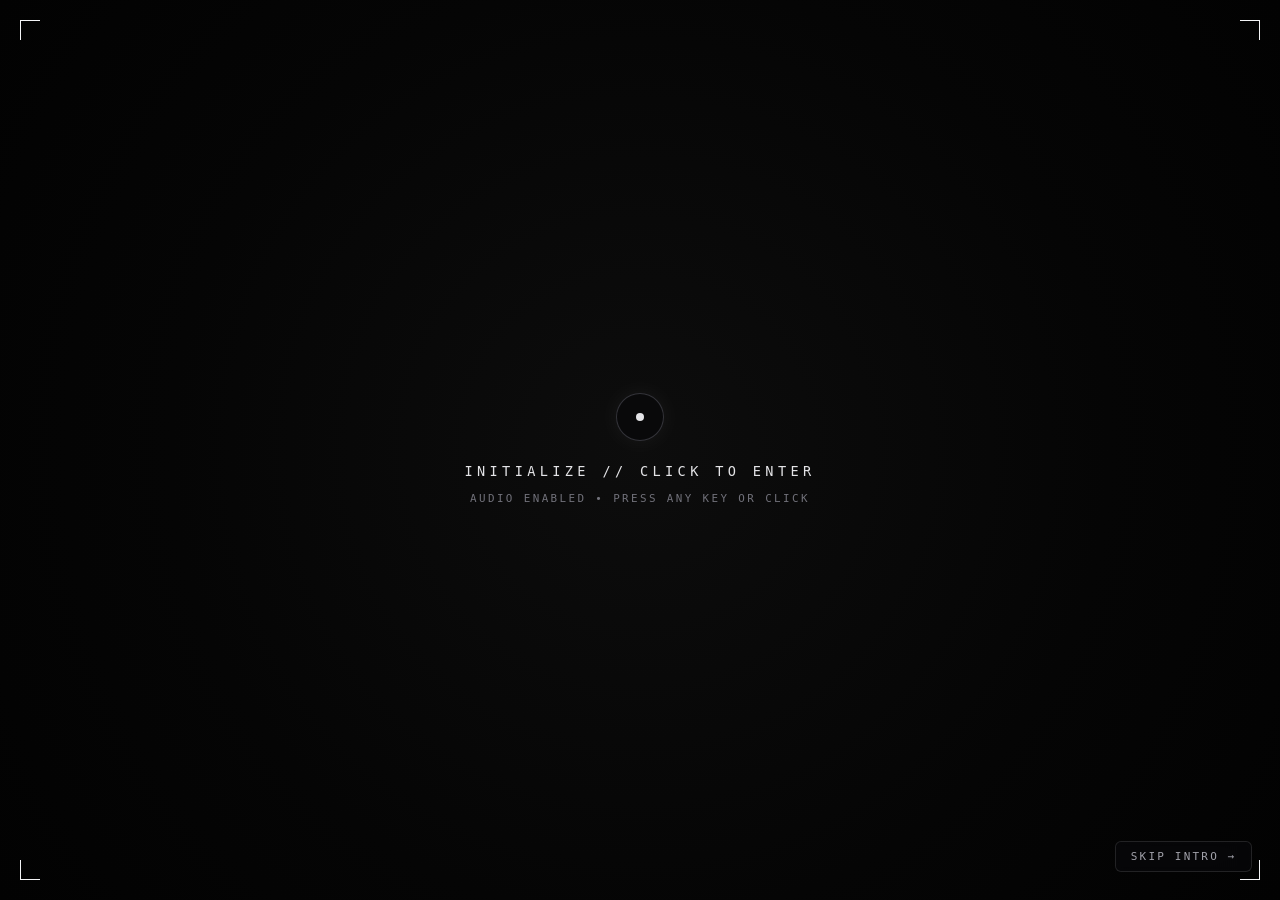
<file: frontend/index.html>
<!DOCTYPE html>
<html lang="en" data-theme="dark">
<head>
  <meta charset="UTF-8" />
  <meta name="viewport" content="width=device-width, initial-scale=1.0" />
  <title>CITADEL — One Platform. Multiple Possibilities.</title>
  <meta name="description" content="CITADEL is a centralized modular platform for powerful digital tools, security utilities, and intelligent solutions." />
  <link rel="icon" type="image/png" href="/assets/logos/favicon.png" />
  <script>
    (function () {
      try {
        var saved = localStorage.getItem("citadel_theme");
        var theme = saved === "light" || saved === "dark" ? saved : "dark";
        document.documentElement.setAttribute("data-theme", theme);
      } catch (e) {
        document.documentElement.setAttribute("data-theme", "dark");
      }
    })();
  </script>
  <link rel="stylesheet" href="/frontend/styles/dark-theme.css" />
  <link rel="stylesheet" href="/frontend/styles/light-theme.css" />
  <link rel="stylesheet" href="/frontend/styles/base.css" />
  <link rel="stylesheet" href="/frontend/styles/intro.css" />
</head>
<body>
  <div id="citadel-app" class="app-shell">
    <header id="citadel-navbar" class="navbar-root"></header>

    <main id="app-view" class="main-view" tabindex="-1" aria-live="polite"></main>

    <footer id="citadel-footer" class="footer-root"></footer>

    <aside id="citadel-music-player" class="music-player-dock" aria-label="Background Music Control"></aside>
  </div>

  <script type="module" src="/frontend/js/router.js"></script>
</body>
</html>
</file>
<file: frontend/styles/dark-theme.css>
/* CITADEL Dark Theme (Default) */
:root,
html[data-theme="dark"] {
  color-scheme: dark;

  /* Core Surfaces */
  --bg-primary: #07090e;
  --bg-secondary: #0d1118;
  --bg-elevated: #121822;
  --surface-card: #131924;
  --surface-card-hover: #192231;
  --surface-subtle: #0f141d;
  --surface-input: #0b0f17;
  --surface-nav: rgba(7, 9, 14, 0.86);
  --surface-dock: rgba(15, 20, 29, 0.94);

  /* Brand Logo Contrast Plate (preserves original logo appearance) */
  --logo-plate-bg: #ffffff;
  --logo-plate-border: rgba(255, 255, 255, 0.16);
  --logo-plate-shadow: 0 4px 18px rgba(0, 0, 0, 0.45);

  /* Typography */
  --text-primary: #f2f5fa;
  --text-secondary: #98a4b8;
  --text-muted: #6b778c;
  --text-inverse: #07090e;

  /* Restrained Cybersecurity Accents */
  --accent-primary: #38bdf8;
  --accent-primary-hover: #7dd3fc;
  --accent-soft: rgba(56, 189, 248, 0.12);
  --accent-border: rgba(56, 189, 248, 0.32);

  /* Semantic Status */
  --status-success: #10b981;
  --status-success-bg: rgba(16, 185, 129, 0.12);
  --status-success-border: rgba(16, 185, 129, 0.3);
  --status-danger: #f87171;
  --status-danger-bg: rgba(248, 113, 113, 0.12);
  --status-danger-border: rgba(248, 113, 113, 0.3);
  --status-info: #60a5fa;
  --status-info-bg: rgba(96, 165, 250, 0.12);
  --status-info-border: rgba(96, 165, 250, 0.3);

  /* Borders & Shadows */
  --border-subtle: rgba(255, 255, 255, 0.08);
  --border-strong: rgba(255, 255, 255, 0.16);
  --shadow-sm: 0 2px 10px rgba(0, 0, 0, 0.35);
  --shadow-md: 0 12px 32px rgba(0, 0, 0, 0.48);
  --shadow-lg: 0 20px 52px rgba(0, 0, 0, 0.6);

  /* Canvas Grid */
  --grid-line: rgba(56, 189, 248, 0.08);
  --grid-node: rgba(56, 189, 248, 0.32);
}
</file>
<file: frontend/styles/light-theme.css>
/* CITADEL Light Theme */
html[data-theme="light"] {
  color-scheme: light;

  /* Core Surfaces */
  --bg-primary: #f6f8fb;
  --bg-secondary: #edf1f6;
  --bg-elevated: #ffffff;
  --surface-card: #ffffff;
  --surface-card-hover: #f9fbfd;
  --surface-subtle: #f1f5f9;
  --surface-input: #ffffff;
  --surface-nav: rgba(255, 255, 255, 0.9);
  --surface-dock: rgba(255, 255, 255, 0.95);

  /* Brand Logo Contrast Plate (blends seamlessly on light theme) */
  --logo-plate-bg: #ffffff;
  --logo-plate-border: rgba(15, 23, 42, 0.1);
  --logo-plate-shadow: 0 2px 10px rgba(15, 23, 42, 0.06);

  /* Typography */
  --text-primary: #0f172a;
  --text-secondary: #475569;
  --text-muted: #64748b;
  --text-inverse: #ffffff;

  /* Restrained Cybersecurity Accents */
  --accent-primary: #0284c7;
  --accent-primary-hover: #0369a1;
  --accent-soft: rgba(2, 132, 199, 0.1);
  --accent-border: rgba(2, 132, 199, 0.3);

  /* Semantic Status */
  --status-success: #047857;
  --status-success-bg: rgba(4, 120, 87, 0.1);
  --status-success-border: rgba(4, 120, 87, 0.25);
  --status-danger: #b91c1c;
  --status-danger-bg: rgba(185, 28, 28, 0.08);
  --status-danger-border: rgba(185, 28, 28, 0.25);
  --status-info: #1d4ed8;
  --status-info-bg: rgba(29, 78, 216, 0.08);
  --status-info-border: rgba(29, 78, 216, 0.24);

  /* Borders & Shadows */
  --border-subtle: rgba(15, 23, 42, 0.09);
  --border-strong: rgba(15, 23, 42, 0.18);
  --shadow-sm: 0 2px 8px rgba(15, 23, 42, 0.05);
  --shadow-md: 0 10px 28px rgba(15, 23, 42, 0.08);
  --shadow-lg: 0 18px 42px rgba(15, 23, 42, 0.12);

  /* Canvas Grid */
  --grid-line: rgba(2, 132, 199, 0.09);
  --grid-node: rgba(2, 132, 199, 0.28);
}
</file>
<file: frontend/styles/base.css>
/* CITADEL Base Stylesheet — Responsive, Theme-Aware, Modular */

*,
*::before,
*::after {
  box-sizing: border-box;
  margin: 0;
  padding: 0;
}

html {
  font-size: 16px;
  scroll-behavior: smooth;
}

body {
  font-family: "Inter", -apple-system, BlinkMacSystemFont, "Segoe UI", Roboto, "Helvetica Neue", Arial, sans-serif;
  background-color: var(--bg-primary);
  color: var(--text-primary);
  line-height: 1.6;
  min-height: 100vh;
  transition: background-color 0.22s ease, color 0.22s ease;
  -webkit-font-smoothing: antialiased;
}

a {
  color: inherit;
  text-decoration: none;
}

button,
input,
textarea {
  font-family: inherit;
  color: inherit;
}

img {
  max-width: 100%;
  display: block;
}

.mono {
  font-family: "JetBrains Mono", "Fira Code", ui-monospace, SFMono-Regular, Menlo, Monaco, Consolas, monospace;
}

.hidden {
  display: none !important;
}

/* App Shell */
.app-shell {
  min-height: 100vh;
  display: flex;
  flex-direction: column;
}

.main-view {
  flex: 1 0 auto;
  width: 100%;
  padding-bottom: 2.25rem;
}

.container {
  width: 100%;
  max-width: 1160px;
  margin: 0 auto;
  padding: 0 1.5rem;
}

.container-narrow {
  max-width: 880px;
}

/* ================= NAVBAR ================= */
.navbar-root {
  position: sticky;
  top: 0;
  z-index: 100;
  background: var(--surface-nav);
  backdrop-filter: blur(14px);
  -webkit-backdrop-filter: blur(14px);
  border-bottom: 1px solid var(--border-subtle);
  transition: background-color 0.22s ease, border-color 0.22s ease;
}

.navbar-inner {
  max-width: 1160px;
  margin: 0 auto;
  padding: 0.75rem 4.25rem 0.75rem 1.5rem;
  display: flex;
  align-items: center;
  justify-content: space-between;
  gap: 1.25rem;
}

.nav-brand {
  display: inline-flex;
  align-items: center;
  gap: 0.65rem;
  flex-shrink: 0;
}

.nav-emblem-plate {
  width: 36px;
  height: 36px;
  border-radius: 8px;
  background: var(--logo-plate-bg);
  border: 1px solid var(--logo-plate-border);
  box-shadow: var(--logo-plate-shadow);
  padding: 3px;
  display: flex;
  align-items: center;
  justify-content: center;
  overflow: hidden;
}

.nav-emblem-plate img {
  width: 100%;
  height: 100%;
  object-fit: contain;
}

.nav-wordmark-plate {
  height: 34px;
  padding: 4px 10px;
  border-radius: 7px;
  background: var(--logo-plate-bg);
  border: 1px solid var(--logo-plate-border);
  box-shadow: var(--logo-plate-shadow);
  display: flex;
  align-items: center;
}

.nav-wordmark-plate img {
  height: 22px;
  width: auto;
  object-fit: contain;
}

.nav-links {
  display: flex;
  align-items: center;
  gap: 0.25rem;
  list-style: none;
}

.nav-link {
  display: inline-flex;
  align-items: center;
  padding: 0.48rem 0.85rem;
  border-radius: 8px;
  font-size: 0.9rem;
  font-weight: 500;
  color: var(--text-secondary);
  transition: color 0.18s ease, background-color 0.18s ease;
}

.nav-link:hover {
  color: var(--text-primary);
  background: var(--surface-subtle);
}

.nav-link.active {
  color: var(--accent-primary);
  background: var(--accent-soft);
}

.nav-actions {
  display: flex;
  align-items: center;
  gap: 0.6rem;
}

.theme-toggle-btn {
  display: inline-flex;
  align-items: center;
  gap: 0.45rem;
  padding: 0.45rem 0.8rem;
  border-radius: 8px;
  border: 1px solid var(--border-strong);
  background: var(--surface-card);
  color: var(--text-primary);
  font-size: 0.82rem;
  font-weight: 600;
  cursor: pointer;
  transition: border-color 0.18s ease, background-color 0.18s ease, transform 0.15s ease;
}

.theme-toggle-btn:hover {
  border-color: var(--accent-primary);
  background: var(--surface-card-hover);
}

.theme-toggle-btn svg {
  width: 16px;
  height: 16px;
}

.mobile-menu-btn {
  display: none;
  align-items: center;
  justify-content: center;
  width: 38px;
  height: 38px;
  border-radius: 8px;
  border: 1px solid var(--border-strong);
  background: var(--surface-card);
  color: var(--text-primary);
  cursor: pointer;
}

.mobile-drawer {
  display: none;
  border-top: 1px solid var(--border-subtle);
  background: var(--bg-secondary);
  padding: 0.75rem 1.5rem 1.25rem;
}

.mobile-drawer.open {
  display: block;
}

.mobile-nav-list {
  list-style: none;
  display: flex;
  flex-direction: column;
  gap: 0.35rem;
}

.mobile-nav-list .nav-link {
  width: 100%;
  padding: 0.7rem 0.9rem;
}

/* ================= BUTTONS ================= */
.btn {
  display: inline-flex;
  align-items: center;
  justify-content: center;
  gap: 0.5rem;
  padding: 0.72rem 1.35rem;
  border-radius: 10px;
  font-size: 0.92rem;
  font-weight: 600;
  border: 1px solid transparent;
  cursor: pointer;
  transition: all 0.18s ease;
  text-decoration: none;
}

.btn:disabled {
  opacity: 0.45;
  cursor: not-allowed;
}

.btn-primary {
  background: var(--accent-primary);
  color: var(--text-inverse);
  border-color: var(--accent-primary);
}

.btn-primary:hover:not(:disabled) {
  background: var(--accent-primary-hover);
  border-color: var(--accent-primary-hover);
  transform: translateY(-1px);
}

.btn-secondary {
  background: var(--surface-card);
  color: var(--text-primary);
  border-color: var(--border-strong);
}

.btn-secondary:hover:not(:disabled) {
  border-color: var(--accent-primary);
  background: var(--surface-card-hover);
  transform: translateY(-1px);
}

.btn-ghost {
  background: transparent;
  color: var(--text-secondary);
  border-color: var(--border-subtle);
}

.btn-ghost:hover:not(:disabled) {
  color: var(--text-primary);
  border-color: var(--border-strong);
  background: var(--surface-subtle);
}

.btn-danger-ghost {
  background: transparent;
  color: var(--status-danger);
  border: 1px solid var(--status-danger-border);
  padding: 0.32rem 0.65rem;
  font-size: 0.78rem;
  border-radius: 7px;
}

.btn-danger-ghost:hover {
  background: var(--status-danger-bg);
}

.btn-sm {
  padding: 0.45rem 0.85rem;
  font-size: 0.82rem;
  border-radius: 8px;
}

.btn-lg {
  padding: 0.88rem 1.7rem;
  font-size: 0.96rem;
}

/* ================= HERO SECTION ================= */
.hero-section {
  position: relative;
  overflow: hidden;
  padding: 5.5rem 0 4.5rem;
  border-bottom: 1px solid var(--border-subtle);
}

.hero-canvas {
  position: absolute;
  inset: 0;
  width: 100%;
  height: 100%;
  pointer-events: none;
  z-index: 0;
}

.hero-content {
  position: relative;
  z-index: 1;
  display: flex;
  flex-direction: column;
  align-items: center;
  text-align: center;
  max-width: 780px;
  margin: 0 auto;
  animation: fadeSlideUp 0.45s ease both;
}

.hero-brand-showcase {
  display: inline-flex;
  align-items: center;
  gap: 1.15rem;
  padding: 0.9rem 1.4rem;
  border-radius: 16px;
  background: var(--logo-plate-bg);
  border: 1px solid var(--logo-plate-border);
  box-shadow: var(--logo-plate-shadow);
  margin-bottom: 2rem;
}

.hero-emblem {
  width: 68px;
  height: 68px;
  object-fit: contain;
}

.hero-brand-divider {
  width: 1px;
  height: 46px;
  background: rgba(15, 23, 42, 0.14);
}

.hero-wordmark {
  height: 54px;
  width: auto;
  object-fit: contain;
}

.hero-eyebrow {
  display: inline-flex;
  align-items: center;
  gap: 0.45rem;
  padding: 0.32rem 0.85rem;
  border-radius: 999px;
  font-size: 0.76rem;
  font-weight: 600;
  letter-spacing: 0.08em;
  text-transform: uppercase;
  color: var(--accent-primary);
  background: var(--accent-soft);
  border: 1px solid var(--accent-border);
  margin-bottom: 1.15rem;
}

.hero-eyebrow-dot {
  width: 7px;
  height: 7px;
  border-radius: 50%;
  background: var(--status-success);
  box-shadow: 0 0 8px var(--status-success);
}

.hero-title {
  font-size: clamp(2.6rem, 6vw, 4.2rem);
  font-weight: 800;
  letter-spacing: 0.14em;
  line-height: 1.08;
  margin-bottom: 0.8rem;
}

.hero-tagline {
  font-size: clamp(1.15rem, 2.4vw, 1.5rem);
  font-weight: 600;
  color: var(--accent-primary);
  margin-bottom: 0.9rem;
}

.hero-description {
  font-size: 1.05rem;
  color: var(--text-secondary);
  max-width: 620px;
  margin-bottom: 2.1rem;
}

.hero-cta-group {
  display: flex;
  flex-wrap: wrap;
  justify-content: center;
  gap: 0.9rem;
  margin-bottom: 2rem;
}

.hero-audio-callout {
  display: inline-flex;
  align-items: center;
  gap: 0.65rem;
  padding: 0.5rem 1rem;
  border-radius: 999px;
  background: var(--surface-card);
  border: 1px solid var(--border-subtle);
  font-size: 0.82rem;
  color: var(--text-secondary);
}

.hero-audio-callout button {
  background: none;
  border: none;
  color: var(--accent-primary);
  font-weight: 600;
  cursor: pointer;
  padding: 0;
}

.hero-audio-callout button:hover {
  text-decoration: underline;
}

/* ================= SECTIONS & CARDS ================= */
.page-section {
  padding: 4rem 0;
}

.page-header {
  padding: 3.2rem 0 2rem;
  border-bottom: 1px solid var(--border-subtle);
  margin-bottom: 2.5rem;
}

.page-kicker {
  font-size: 0.76rem;
  font-weight: 700;
  letter-spacing: 0.12em;
  text-transform: uppercase;
  color: var(--accent-primary);
  margin-bottom: 0.5rem;
}

.page-title {
  font-size: clamp(1.85rem, 3.6vw, 2.5rem);
  font-weight: 800;
  letter-spacing: -0.02em;
  margin-bottom: 0.6rem;
}

.page-subtitle {
  font-size: 1.02rem;
  color: var(--text-secondary);
  max-width: 680px;
}

.card {
  background: var(--surface-card);
  border: 1px solid var(--border-subtle);
  border-radius: 14px;
  padding: 1.75rem;
  box-shadow: var(--shadow-sm);
  transition: border-color 0.2s ease, transform 0.2s ease, background-color 0.2s ease;
}

.card-interactive:hover {
  border-color: var(--accent-border);
  transform: translateY(-2px);
}

.grid-3 {
  display: grid;
  grid-template-columns: repeat(3, minmax(0, 1fr));
  gap: 1.35rem;
}

.grid-2 {
  display: grid;
  grid-template-columns: repeat(2, minmax(0, 1fr));
  gap: 1.35rem;
}

.feature-icon {
  width: 42px;
  height: 42px;
  border-radius: 10px;
  background: var(--accent-soft);
  border: 1px solid var(--accent-border);
  color: var(--accent-primary);
  display: flex;
  align-items: center;
  justify-content: center;
  margin-bottom: 1rem;
}

.feature-icon svg {
  width: 22px;
  height: 22px;
}

.card h3 {
  font-size: 1.12rem;
  font-weight: 700;
  margin-bottom: 0.45rem;
}

.card p {
  color: var(--text-secondary);
  font-size: 0.94rem;
}

/* ================= TOOL LIBRARY & TOOL CARD ================= */
.tools-grid {
  display: grid;
  grid-template-columns: repeat(auto-fill, minmax(340px, 1fr));
  gap: 1.5rem;
}

.tool-card {
  display: flex;
  flex-direction: column;
  justify-content: space-between;
  gap: 1.25rem;
  background: var(--surface-card);
  border: 1px solid var(--border-subtle);
  border-radius: 16px;
  padding: 1.75rem;
  box-shadow: var(--shadow-sm);
  transition: border-color 0.2s ease, transform 0.2s ease, box-shadow 0.2s ease;
}

.tool-card:hover {
  border-color: var(--accent-border);
  transform: translateY(-3px);
  box-shadow: var(--shadow-md);
}

.tool-card-top {
  display: flex;
  align-items: flex-start;
  justify-content: space-between;
  gap: 1rem;
}

.tool-card-code {
  font-size: 0.74rem;
  font-weight: 700;
  letter-spacing: 0.1em;
  text-transform: uppercase;
  color: var(--text-muted);
  margin-bottom: 0.35rem;
}

.tool-card-title {
  font-size: 1.32rem;
  font-weight: 700;
  margin-bottom: 0.35rem;
}

.tool-card-category {
  font-size: 0.82rem;
  color: var(--accent-primary);
  font-weight: 600;
}

.tool-card-desc {
  color: var(--text-secondary);
  font-size: 0.95rem;
}

.tool-capabilities {
  display: flex;
  flex-wrap: wrap;
  gap: 0.45rem;
  list-style: none;
}

.tool-capabilities li {
  font-size: 0.75rem;
  color: var(--text-secondary);
  background: var(--surface-subtle);
  border: 1px solid var(--border-subtle);
  padding: 0.24rem 0.6rem;
  border-radius: 6px;
}

.tool-card-footer {
  display: flex;
  align-items: center;
  justify-content: space-between;
  gap: 1rem;
  padding-top: 1rem;
  border-top: 1px solid var(--border-subtle);
}

/* Badges */
.badge {
  display: inline-flex;
  align-items: center;
  gap: 0.38rem;
  padding: 0.28rem 0.72rem;
  border-radius: 999px;
  font-size: 0.76rem;
  font-weight: 600;
  border: 1px solid var(--border-subtle);
  background: var(--surface-subtle);
  color: var(--text-secondary);
}

.badge-success {
  color: var(--status-success);
  background: var(--status-success-bg);
  border-color: var(--status-success-border);
}

.badge-danger {
  color: var(--status-danger);
  background: var(--status-danger-bg);
  border-color: var(--status-danger-border);
}

.badge-info {
  color: var(--status-info);
  background: var(--status-info-bg);
  border-color: var(--status-info-border);
}

.status-dot {
  width: 7px;
  height: 7px;
  border-radius: 50%;
  background: currentColor;
}

/* ================= CREDITS, CONTACT, POLICY ================= */
.credits-grid {
  display: grid;
  grid-template-columns: repeat(3, minmax(0, 1fr));
  gap: 1.5rem;
}

.credit-card {
  text-align: center;
  padding: 2.4rem 1.5rem;
}

.credit-role {
  font-size: 0.78rem;
  font-weight: 700;
  letter-spacing: 0.12em;
  text-transform: uppercase;
  color: var(--accent-primary);
  margin-bottom: 0.75rem;
}

.credit-name {
  font-size: 1.45rem;
  font-weight: 700;
  color: var(--text-primary);
}

.contact-grid {
  display: grid;
  grid-template-columns: 1fr 1.2fr;
  gap: 1.75rem;
}

.email-box {
  display: flex;
  align-items: center;
  justify-content: space-between;
  gap: 0.75rem;
  padding: 0.9rem 1.1rem;
  border-radius: 10px;
  background: var(--surface-subtle);
  border: 1px solid var(--border-strong);
  margin: 1.2rem 0;
  word-break: break-all;
}

.contact-actions {
  display: flex;
  flex-wrap: wrap;
  gap: 0.75rem;
}

.form-group {
  display: flex;
  flex-direction: column;
  gap: 0.4rem;
  margin-bottom: 1rem;
}

.form-group label {
  font-size: 0.85rem;
  font-weight: 600;
  color: var(--text-secondary);
}

.form-control {
  width: 100%;
  padding: 0.7rem 0.9rem;
  border-radius: 9px;
  border: 1px solid var(--border-strong);
  background: var(--surface-input);
  color: var(--text-primary);
  font-size: 0.92rem;
  transition: border-color 0.18s ease;
}

.form-control:focus {
  outline: none;
  border-color: var(--accent-primary);
}

.policy-stack {
  display: flex;
  flex-direction: column;
  gap: 1.35rem;
}

.policy-card h2 {
  font-size: 1.22rem;
  font-weight: 700;
  margin-bottom: 0.7rem;
  display: flex;
  align-items: center;
  gap: 0.65rem;
}

.policy-num {
  display: inline-flex;
  align-items: center;
  justify-content: center;
  width: 28px;
  height: 28px;
  border-radius: 7px;
  background: var(--accent-soft);
  border: 1px solid var(--accent-border);
  color: var(--accent-primary);
  font-size: 0.8rem;
  font-weight: 700;
  flex-shrink: 0;
}

.policy-card p + p,
.policy-card ul {
  margin-top: 0.65rem;
}

.policy-card ul {
  padding-left: 1.25rem;
  color: var(--text-secondary);
  font-size: 0.94rem;
}

.policy-card li {
  margin-bottom: 0.35rem;
}

/* ================= STEGANOGRAPHY MODULE WORKSPACE ================= */
.module-topbar {
  display: flex;
  flex-wrap: wrap;
  align-items: center;
  justify-content: space-between;
  gap: 1rem;
  padding: 1.6rem 0 1.25rem;
  border-bottom: 1px solid var(--border-subtle);
  margin-bottom: 1.75rem;
}

.module-breadcrumb {
  display: flex;
  align-items: center;
  gap: 0.75rem;
}

.mode-tabs {
  display: inline-flex;
  background: var(--surface-subtle);
  border: 1px solid var(--border-subtle);
  border-radius: 10px;
  padding: 0.25rem;
  gap: 0.25rem;
}

.mode-tab {
  border: none;
  background: transparent;
  color: var(--text-secondary);
  padding: 0.5rem 1.05rem;
  border-radius: 8px;
  font-size: 0.88rem;
  font-weight: 600;
  cursor: pointer;
  transition: all 0.18s ease;
}

.mode-tab.active {
  background: var(--accent-primary);
  color: var(--text-inverse);
}

.stepper {
  list-style: none;
  display: flex;
  align-items: center;
  justify-content: center;
  gap: 0.6rem;
  margin-bottom: 1.75rem;
}

.stepper-item {
  display: inline-flex;
  align-items: center;
  gap: 0.5rem;
  color: var(--text-muted);
  font-size: 0.88rem;
  font-weight: 600;
}

.stepper-num {
  width: 28px;
  height: 28px;
  border-radius: 50%;
  border: 1px solid var(--border-strong);
  display: inline-flex;
  align-items: center;
  justify-content: center;
  font-size: 0.8rem;
}

.stepper-item.active {
  color: var(--text-primary);
}

.stepper-item.active .stepper-num {
  background: var(--accent-primary);
  border-color: var(--accent-primary);
  color: var(--text-inverse);
}

.stepper-item.completed {
  color: var(--status-success);
}

.stepper-item.completed .stepper-num {
  background: var(--status-success-bg);
  border-color: var(--status-success);
  color: var(--status-success);
}

.stepper-connector {
  width: 44px;
  height: 1px;
  background: var(--border-strong);
}

.stage-panel {
  display: none;
}

.stage-panel.active {
  display: block;
  animation: fadeSlideUp 0.25s ease both;
}

.step-pill {
  display: inline-block;
  font-size: 0.74rem;
  font-weight: 700;
  letter-spacing: 0.08em;
  text-transform: uppercase;
  color: var(--accent-primary);
  margin-bottom: 0.35rem;
}

.card-header {
  margin-bottom: 1.35rem;
}

.card-header h2 {
  font-size: 1.35rem;
  font-weight: 700;
  margin-bottom: 0.3rem;
}

.dropzone {
  border: 2px dashed var(--border-strong);
  border-radius: 12px;
  padding: 2.5rem 1.5rem;
  text-align: center;
  background: var(--surface-subtle);
  cursor: pointer;
  transition: border-color 0.18s ease, background-color 0.18s ease;
}

.dropzone-compact {
  padding: 1.75rem 1.25rem;
}

.dropzone:hover,
.dropzone.dragover {
  border-color: var(--accent-primary);
  background: var(--accent-soft);
}

.dropzone-icon {
  width: 44px;
  height: 44px;
  margin: 0 auto 0.85rem;
  color: var(--accent-primary);
}

.dropzone-title {
  font-weight: 600;
  margin-bottom: 0.3rem;
  color: var(--text-primary);
}

.dropzone-hint {
  font-size: 0.84rem;
  color: var(--text-muted);
  margin-bottom: 1rem;
}

.alert {
  padding: 0.85rem 1rem;
  border-radius: 10px;
  font-size: 0.88rem;
  margin-top: 1rem;
  border: 1px solid transparent;
}

.alert-error {
  background: var(--status-danger-bg);
  border-color: var(--status-danger-border);
  color: var(--status-danger);
}

.alert-info {
  background: var(--status-info-bg);
  border-color: var(--status-info-border);
  color: var(--status-info);
}

.image-preview-panel {
  display: grid;
  grid-template-columns: 220px 1fr;
  gap: 1.5rem;
  align-items: start;
  padding: 1.25rem;
  border-radius: 12px;
  background: var(--surface-subtle);
  border: 1px solid var(--border-subtle);
}

.preview-thumb-wrap {
  border-radius: 10px;
  overflow: hidden;
  border: 1px solid var(--border-subtle);
  background: var(--bg-primary);
}

.preview-thumb-wrap img {
  width: 100%;
  max-height: 220px;
  object-fit: contain;
}

.detail-row {
  display: flex;
  justify-content: space-between;
  align-items: center;
  gap: 1rem;
  padding: 0.5rem 0;
  border-bottom: 1px solid var(--border-subtle);
  font-size: 0.88rem;
}

.detail-row:last-of-type {
  border-bottom: none;
}

.detail-label {
  color: var(--text-muted);
}

.detail-value {
  color: var(--text-primary);
  font-weight: 600;
  text-align: right;
  word-break: break-word;
}

.accent-text {
  color: var(--accent-primary);
}

.preview-actions {
  display: flex;
  flex-wrap: wrap;
  gap: 0.7rem;
  margin-top: 1rem;
}

.category-grid {
  display: grid;
  grid-template-columns: repeat(auto-fill, minmax(195px, 1fr));
  gap: 0.8rem;
}

.category-card {
  text-align: left;
  padding: 0.95rem 1rem;
  border-radius: 10px;
  border: 1px solid var(--border-subtle);
  background: var(--surface-subtle);
  cursor: pointer;
  transition: all 0.16s ease;
}

.category-card:hover {
  border-color: var(--accent-border);
}

.category-card.selected {
  border-color: var(--accent-primary);
  background: var(--accent-soft);
}

.category-title {
  font-size: 0.92rem;
  font-weight: 700;
  color: var(--text-primary);
  margin-bottom: 0.25rem;
}

.category-exts {
  font-size: 0.74rem;
  color: var(--text-muted);
}

.section-divider {
  height: 1px;
  background: var(--border-subtle);
  margin: 1.5rem 0;
}

.upload-section-header {
  display: flex;
  flex-wrap: wrap;
  align-items: center;
  justify-content: space-between;
  gap: 0.75rem;
  margin-bottom: 1rem;
}

.file-list-wrap {
  margin-top: 1.1rem;
}

.file-list-summary {
  display: flex;
  justify-content: space-between;
  font-size: 0.85rem;
  font-weight: 600;
  margin-bottom: 0.65rem;
}

.file-list {
  list-style: none;
  display: flex;
  flex-direction: column;
  gap: 0.55rem;
}

.file-item {
  display: flex;
  align-items: center;
  justify-content: space-between;
  gap: 1rem;
  padding: 0.7rem 0.9rem;
  border-radius: 9px;
  background: var(--surface-subtle);
  border: 1px solid var(--border-subtle);
}

.file-item-info {
  display: flex;
  align-items: center;
  gap: 0.65rem;
  min-width: 0;
}

.file-ext-badge {
  font-size: 0.7rem;
  font-weight: 700;
  text-transform: uppercase;
  padding: 0.18rem 0.45rem;
  border-radius: 5px;
  background: var(--accent-soft);
  color: var(--accent-primary);
  border: 1px solid var(--accent-border);
  flex-shrink: 0;
}

.file-name {
  font-size: 0.88rem;
  font-weight: 500;
  overflow: hidden;
  text-overflow: ellipsis;
  white-space: nowrap;
}

.file-item-meta {
  display: flex;
  align-items: center;
  gap: 0.8rem;
  flex-shrink: 0;
  font-size: 0.82rem;
  color: var(--text-secondary);
}

.summary-grid {
  display: grid;
  grid-template-columns: repeat(2, minmax(0, 1fr));
  gap: 1.15rem;
  margin-bottom: 1.25rem;
}

.summary-box,
.storage-box,
.encryption-box {
  padding: 1.2rem;
  border-radius: 12px;
  background: var(--surface-subtle);
  border: 1px solid var(--border-subtle);
  margin-bottom: 1.15rem;
}

.summary-box {
  margin-bottom: 0;
}

.summary-box h3,
.storage-header h3 {
  font-size: 0.96rem;
  font-weight: 700;
  margin-bottom: 0.65rem;
}

.compact-file-list {
  list-style: none;
  margin-top: 0.55rem;
  font-size: 0.82rem;
  color: var(--text-secondary);
  max-height: 110px;
  overflow-y: auto;
}

.storage-header {
  display: flex;
  align-items: center;
  justify-content: space-between;
  gap: 1rem;
  margin-bottom: 0.85rem;
}

.storage-header h3 {
  margin-bottom: 0;
}

.capacity-bar-track {
  width: 100%;
  height: 9px;
  border-radius: 999px;
  background: var(--bg-primary);
  border: 1px solid var(--border-subtle);
  overflow: hidden;
  margin-bottom: 1rem;
}

.capacity-bar-fill {
  height: 100%;
  background: var(--accent-primary);
  transition: width 0.25s ease;
}

.capacity-bar-fill.over {
  background: var(--status-danger);
}

.storage-metrics {
  display: grid;
  grid-template-columns: repeat(3, minmax(0, 1fr));
  gap: 0.85rem;
}

.metric-tile {
  padding: 0.8rem 0.95rem;
  border-radius: 9px;
  background: var(--surface-card);
  border: 1px solid var(--border-subtle);
  display: flex;
  flex-direction: column;
  gap: 0.25rem;
}

.metric-label {
  font-size: 0.74rem;
  color: var(--text-muted);
  text-transform: uppercase;
  letter-spacing: 0.05em;
}

.metric-value {
  font-size: 0.86rem;
  font-weight: 700;
  color: var(--text-primary);
}

.toggle-row {
  display: flex;
  align-items: center;
  justify-content: space-between;
  gap: 1rem;
  cursor: pointer;
}

.toggle-title {
  display: block;
  font-weight: 700;
  font-size: 0.94rem;
}

.toggle-desc {
  display: block;
  font-size: 0.82rem;
  color: var(--text-secondary);
}

.toggle-checkbox {
  width: 20px;
  height: 20px;
  accent-color: var(--accent-primary);
  cursor: pointer;
  flex-shrink: 0;
}

.password-fields {
  display: grid;
  grid-template-columns: repeat(2, minmax(0, 1fr));
  gap: 1rem;
  margin-top: 1rem;
  padding-top: 1rem;
  border-top: 1px solid var(--border-subtle);
}

.progress-panel {
  padding: 1.1rem 1.25rem;
  border-radius: 12px;
  background: var(--surface-subtle);
  border: 1px solid var(--accent-border);
  margin-top: 1rem;
}

.progress-steps {
  list-style: none;
  margin-top: 0.65rem;
  display: grid;
  grid-template-columns: repeat(2, minmax(0, 1fr));
  gap: 0.45rem 1rem;
  font-size: 0.84rem;
  color: var(--text-muted);
}

.progress-steps li {
  display: flex;
  align-items: center;
  gap: 0.5rem;
}

.step-dot {
  width: 8px;
  height: 8px;
  border-radius: 50%;
  background: var(--border-strong);
}

.progress-steps li.active {
  color: var(--accent-primary);
  font-weight: 600;
}

.progress-steps li.active .step-dot {
  background: var(--accent-primary);
}

.progress-steps li.done {
  color: var(--status-success);
}

.progress-steps li.done .step-dot {
  background: var(--status-success);
}

.stage-footer {
  display: flex;
  align-items: center;
  justify-content: space-between;
  gap: 1rem;
  margin-top: 1.5rem;
  padding-top: 1.25rem;
  border-top: 1px solid var(--border-subtle);
}

.result-banner {
  text-align: center;
  margin-bottom: 1.5rem;
}

.result-check {
  width: 48px;
  height: 48px;
  border-radius: 50%;
  background: var(--status-success-bg);
  border: 1px solid var(--status-success-border);
  color: var(--status-success);
  font-size: 1.4rem;
  display: inline-flex;
  align-items: center;
  justify-content: center;
  margin-bottom: 0.7rem;
}

.comparison-grid {
  display: grid;
  grid-template-columns: repeat(2, minmax(0, 1fr));
  gap: 1.15rem;
  margin-bottom: 1.35rem;
}

.preview-card {
  padding: 0.9rem;
  border-radius: 12px;
  background: var(--surface-subtle);
  border: 1px solid var(--border-subtle);
  display: flex;
  flex-direction: column;
  gap: 0.7rem;
}

.preview-card img {
  width: 100%;
  max-height: 240px;
  object-fit: contain;
  border-radius: 8px;
  background: var(--bg-primary);
}

.result-stats-grid {
  display: grid;
  grid-template-columns: repeat(2, minmax(0, 1fr));
  gap: 0.85rem;
  margin-bottom: 1.5rem;
}

.metric-wide {
  grid-column: 1 / -1;
}

.result-actions {
  display: flex;
  flex-wrap: wrap;
  justify-content: center;
  gap: 0.9rem;
}

.extract-results-header {
  display: flex;
  flex-wrap: wrap;
  align-items: center;
  justify-content: space-between;
  gap: 0.8rem;
  margin-bottom: 0.85rem;
}

.integrity-badge {
  margin-bottom: 1rem;
}

/* ================= COMPACT TOP-CORNER MUSIC BOX (4x4) ================= */
.music-player-dock {
  position: fixed;
  top: 0.7rem;
  right: 0.85rem;
  z-index: 150;
  display: flex;
  align-items: center;
  justify-content: center;
}

.music-corner-box {
  width: 40px;
  height: 40px;
  border-radius: 10px;
  border: 1px solid var(--border-strong);
  background: var(--surface-dock);
  backdrop-filter: blur(12px);
  -webkit-backdrop-filter: blur(12px);
  color: var(--text-primary);
  display: inline-flex;
  align-items: center;
  justify-content: center;
  cursor: pointer;
  box-shadow: var(--shadow-sm);
  transition: border-color 0.18s ease, background-color 0.18s ease, transform 0.15s ease;
}

.music-corner-box:hover {
  border-color: var(--accent-primary);
  transform: translateY(-1px);
}

.music-corner-box.playing {
  background: var(--accent-primary);
  border-color: var(--accent-primary);
  color: var(--text-inverse);
}

.music-corner-box svg {
  width: 18px;
  height: 18px;
}

/* ================= EMBEDDED MODULE WORKSPACE (DOCREADER & COMPRESSOR) ================= */
.module-embed-shell {
  width: 100%;
  border-radius: 14px;
  overflow: hidden;
  border: 1px solid var(--border-subtle);
  background: var(--surface-card);
  box-shadow: var(--shadow-md);
}

.module-embed-frame {
  width: 100%;
  height: calc(100vh - 210px);
  min-height: 700px;
  border: 0;
  display: block;
  background: var(--bg-primary);
}

/* ================= FOOTER ================= */
.footer-root {
  border-top: 1px solid var(--border-subtle);
  background: var(--bg-secondary);
  padding: 2.75rem 0 2.5rem;
}

.footer-grid {
  display: grid;
  grid-template-columns: 1.6fr 1fr 1fr;
  gap: 2rem;
  padding-bottom: 2rem;
  border-bottom: 1px solid var(--border-subtle);
}

.footer-brand-desc {
  margin-top: 0.9rem;
  color: var(--text-secondary);
  font-size: 0.88rem;
  max-width: 360px;
}

.footer-heading {
  font-size: 0.78rem;
  font-weight: 700;
  letter-spacing: 0.1em;
  text-transform: uppercase;
  color: var(--text-muted);
  margin-bottom: 0.85rem;
}

.footer-links {
  list-style: none;
  display: flex;
  flex-direction: column;
  gap: 0.45rem;
}

.footer-links a {
  font-size: 0.88rem;
  color: var(--text-secondary);
  transition: color 0.18s ease;
}

.footer-links a:hover {
  color: var(--accent-primary);
}

.footer-bottom {
  padding-top: 1.35rem;
  display: flex;
  flex-wrap: wrap;
  align-items: center;
  justify-content: space-between;
  gap: 0.75rem;
  font-size: 0.82rem;
  color: var(--text-muted);
}

/* ================= ANIMATIONS ================= */
@keyframes fadeSlideUp {
  from {
    opacity: 0;
    transform: translateY(10px);
  }
  to {
    opacity: 1;
    transform: translateY(0);
  }
}

/* ================= RESPONSIVE ================= */
@media (max-width: 960px) {
  .grid-3,
  .credits-grid,
  .footer-grid {
    grid-template-columns: 1fr 1fr;
  }

  .contact-grid,
  .summary-grid {
    grid-template-columns: 1fr;
  }
}

@media (max-width: 768px) {
  .nav-links {
    display: none;
  }

  .mobile-menu-btn {
    display: inline-flex;
  }

  .hero-section {
    padding: 3.5rem 0 3rem;
  }

  .hero-brand-showcase {
    padding: 0.75rem 1rem;
    gap: 0.8rem;
  }

  .hero-emblem {
    width: 48px;
    height: 48px;
  }

  .hero-wordmark {
    height: 38px;
  }

  .grid-3,
  .grid-2,
  .credits-grid,
  .footer-grid,
  .image-preview-panel,
  .storage-metrics,
  .password-fields,
  .comparison-grid,
  .result-stats-grid,
  .progress-steps {
    grid-template-columns: 1fr;
  }

  .tools-grid {
    grid-template-columns: 1fr;
  }

  .stepper-label {
    display: none;
  }

  

  .music-volume-slider {
    width: 60px;
  }
}
</file>
<file: frontend/styles/intro.css>
/* CITADEL Full-Screen Cinematic Opening Sequence (Scoped to #citadel-intro-overlay) */

#citadel-intro-overlay {
  position: fixed;
  inset: 0;
  z-index: 9999;
  background-color: #050505;
  color: #f3f4f6;
  display: flex;
  align-items: center;
  justify-content: center;
  overflow: hidden;
  user-select: none;
  -webkit-user-select: none;
  opacity: 1;
  transition: opacity 0.65s cubic-bezier(0.4, 0, 0.2, 1);
  font-family: "Inter", system-ui, -apple-system, sans-serif;
}

#citadel-intro-overlay.intro-fade-out {
  opacity: 0;
  pointer-events: none;
}

#citadel-intro-overlay .intro-vignette {
  position: absolute;
  inset: 0;
  pointer-events: none;
  background: radial-gradient(circle at center, rgba(255, 255, 255, 0.03) 0%, rgba(5, 5, 5, 0.65) 60%, #020202 100%);
  z-index: 1;
}

#citadel-intro-overlay #intro-impact-flash {
  position: absolute;
  inset: 0;
  pointer-events: none;
  background: radial-gradient(circle at center, rgba(255, 255, 255, 0.24) 0%, rgba(255, 255, 255, 0.04) 45%, transparent 75%);
  opacity: 0;
  z-index: 2;
}

#citadel-intro-overlay #intro-impact-flash.flash-active {
  animation: citadelImpactFlash 0.55s cubic-bezier(0.16, 1, 0.3, 1) forwards;
}

@keyframes citadelImpactFlash {
  0%   { opacity: 0.95; transform: scale(0.95); }
  20%  { opacity: 0.45; transform: scale(1.04); }
  100% { opacity: 0;    transform: scale(1.12); }
}

#citadel-intro-overlay .intro-corner {
  pointer-events: none;
  position: absolute;
  width: 20px;
  height: 20px;
  border-color: rgba(63, 63, 70, 0.6);
  z-index: 20;
}

#citadel-intro-overlay .intro-corner-tl { top: 20px; left: 20px; border-top: 1px solid; border-left: 1px solid; }
#citadel-intro-overlay .intro-corner-tr { top: 20px; right: 20px; border-top: 1px solid; border-right: 1px solid; }
#citadel-intro-overlay .intro-corner-bl { bottom: 20px; left: 20px; border-bottom: 1px solid; border-left: 1px solid; }
#citadel-intro-overlay .intro-corner-br { bottom: 20px; right: 20px; border-bottom: 1px solid; border-right: 1px solid; }

#citadel-intro-overlay #skip-intro-btn {
  position: absolute;
  bottom: 28px;
  right: 28px;
  z-index: 30;
  padding: 0.5rem 0.9rem;
  border-radius: 6px;
  border: 1px solid rgba(39, 39, 42, 0.85);
  background: rgba(9, 9, 11, 0.65);
  color: #a1a1aa;
  font-family: "JetBrains Mono", ui-monospace, monospace;
  font-size: 11px;
  text-transform: uppercase;
  letter-spacing: 0.2em;
  cursor: pointer;
  backdrop-filter: blur(6px);
  transition: all 0.2s ease;
}

#citadel-intro-overlay #skip-intro-btn:hover {
  background: rgba(24, 24, 27, 0.92);
  border-color: #52525b;
  color: #f4f4f5;
}

#citadel-intro-overlay #intro-init-prompt {
  position: absolute;
  inset: 0;
  display: flex;
  flex-direction: column;
  align-items: center;
  justify-content: center;
  cursor: pointer;
  z-index: 20;
  transition: opacity 0.35s ease, transform 0.35s ease;
}

#citadel-intro-overlay #intro-init-prompt.hidden-prompt {
  opacity: 0;
  transform: scale(0.96);
  pointer-events: none;
}

#citadel-intro-overlay .intro-prompt-inner {
  display: flex;
  flex-direction: column;
  align-items: center;
  gap: 1.25rem;
  padding: 0 1.5rem;
  text-align: center;
}

#citadel-intro-overlay .pulse-ring {
  width: 48px;
  height: 48px;
  border-radius: 9999px;
  border: 1px solid rgba(63, 63, 70, 0.8);
  display: flex;
  align-items: center;
  justify-content: center;
  background: rgba(9, 9, 11, 0.7);
  box-shadow: 0 0 24px rgba(255, 255, 255, 0.06);
  animation: citadelSubtlePulse 2.4s ease-in-out infinite;
}

#citadel-intro-overlay .pulse-dot {
  width: 8px;
  height: 8px;
  border-radius: 9999px;
  background: #e4e4e7;
}

@keyframes citadelSubtlePulse {
  0%, 100% { opacity: 0.45; transform: scale(1); }
  50%      { opacity: 0.95; transform: scale(1.03); }
}

#citadel-intro-overlay .intro-prompt-title {
  font-family: "JetBrains Mono", ui-monospace, monospace;
  font-size: 0.85rem;
  text-transform: uppercase;
  letter-spacing: 0.32em;
  color: #e4e4e7;
  margin-bottom: 0.45rem;
}

#citadel-intro-overlay .intro-prompt-sub {
  font-family: "JetBrains Mono", ui-monospace, monospace;
  font-size: 0.68rem;
  text-transform: uppercase;
  letter-spacing: 0.22em;
  color: #71717a;
}

#citadel-intro-overlay .citadel-jpeg-blend {
  filter: invert(1) contrast(1.15);
  mix-blend-mode: screen;
  pointer-events: none;
}

#citadel-intro-overlay #intro-stage {
  position: relative;
  z-index: 10;
  width: 100%;
  height: 100%;
  display: flex;
  align-items: center;
  justify-content: center;
}

#citadel-intro-overlay #intro-stage.stage-shake {
  animation: citadelImpactShake 0.38s cubic-bezier(0.36, 0.07, 0.19, 0.97) both;
}

@keyframes citadelImpactShake {
  0%, 100% { transform: translate3d(0, 0, 0); }
  15%      { transform: translate3d(-5px, 4px, 0); }
  30%      { transform: translate3d(5px, -3px, 0); }
  45%      { transform: translate3d(-3px, -2px, 0); }
  65%      { transform: translate3d(2px, 2px, 0); }
  82%      { transform: translate3d(-1px, 1px, 0); }
}

#citadel-intro-overlay #intro-emblem-wrap {
  position: absolute;
  width: min(18rem, 58vw);
  height: min(18rem, 58vw);
  display: flex;
  align-items: center;
  justify-content: center;
  opacity: 0;
  transform: scale(0.8);
  will-change: transform, opacity, filter;
  pointer-events: none;
}

#citadel-intro-overlay #intro-emblem-wrap img,
#citadel-intro-overlay #intro-emblem-wrap svg {
  width: 100%;
  height: 100%;
  object-fit: contain;
}

#citadel-intro-overlay #intro-emblem-wrap.phase-1-appear {
  animation: citadelEmblemAppear 1.2s cubic-bezier(0.22, 1, 0.36, 1) forwards;
}

@keyframes citadelEmblemAppear {
  0% {
    opacity: 0;
    transform: scale(0.8);
    filter: drop-shadow(0 0 0px rgba(255, 255, 255, 0));
  }
  100% {
    opacity: 1;
    transform: scale(1);
    filter: drop-shadow(0 0 28px rgba(255, 255, 255, 0.22));
  }
}

#citadel-intro-overlay #intro-emblem-wrap.phase-2-zoom {
  animation: citadelEmblemZoomOut 1s cubic-bezier(0.72, 0.01, 0.92, 0.28) forwards;
}

@keyframes citadelEmblemZoomOut {
  0% {
    opacity: 1;
    transform: scale(1);
    filter: blur(0px) drop-shadow(0 0 28px rgba(255, 255, 255, 0.22));
  }
  65% {
    opacity: 0.7;
    transform: scale(2.35);
    filter: blur(2px) drop-shadow(0 0 42px rgba(255, 255, 255, 0.35));
  }
  100% {
    opacity: 0;
    transform: scale(4);
    filter: blur(8px) drop-shadow(0 0 60px rgba(255, 255, 255, 0));
  }
}

#citadel-intro-overlay #intro-title-wrap {
  position: absolute;
  width: min(42rem, 82vw);
  padding: 0 1rem;
  display: flex;
  flex-direction: column;
  align-items: center;
  justify-content: center;
  opacity: 0;
  transform: scale(1.22);
  will-change: transform, opacity;
  pointer-events: none;
}

#citadel-intro-overlay #intro-title-wrap img,
#citadel-intro-overlay #intro-title-wrap svg {
  width: 100%;
  height: auto;
  object-fit: contain;
}

#citadel-intro-overlay #intro-title-wrap.phase-3-reveal {
  animation: citadelTitleSnapReveal 1.45s cubic-bezier(0.16, 1, 0.3, 1) forwards;
}

@keyframes citadelTitleSnapReveal {
  0% {
    opacity: 0;
    transform: scale(1.22);
    filter: blur(5px) drop-shadow(0 0 45px rgba(255, 255, 255, 0.55));
  }
  14% {
    opacity: 1;
    transform: scale(0.985);
    filter: blur(0px) drop-shadow(0 0 26px rgba(255, 255, 255, 0.3));
  }
  30% {
    opacity: 1;
    transform: scale(1.006);
    filter: blur(0px) drop-shadow(0 0 18px rgba(255, 255, 255, 0.18));
  }
  100% {
    opacity: 1;
    transform: scale(1);
    filter: blur(0px) drop-shadow(0 0 14px rgba(255, 255, 255, 0.14));
  }
}

#citadel-intro-overlay #intro-tagline {
  margin-top: 1rem;
  font-family: "JetBrains Mono", ui-monospace, monospace;
  font-size: 0.75rem;
  text-transform: uppercase;
  color: #a1a1aa;
  opacity: 0;
  letter-spacing: 0.45em;
  transform: translateY(8px);
  transition: opacity 0.7s ease 0.25s, transform 0.7s ease 0.25s, letter-spacing 1.1s ease 0.25s;
}

#citadel-intro-overlay #intro-title-wrap.phase-3-reveal #intro-tagline {
  opacity: 0.55;
  letter-spacing: 0.32em;
  transform: translateY(0);
}
</file>
